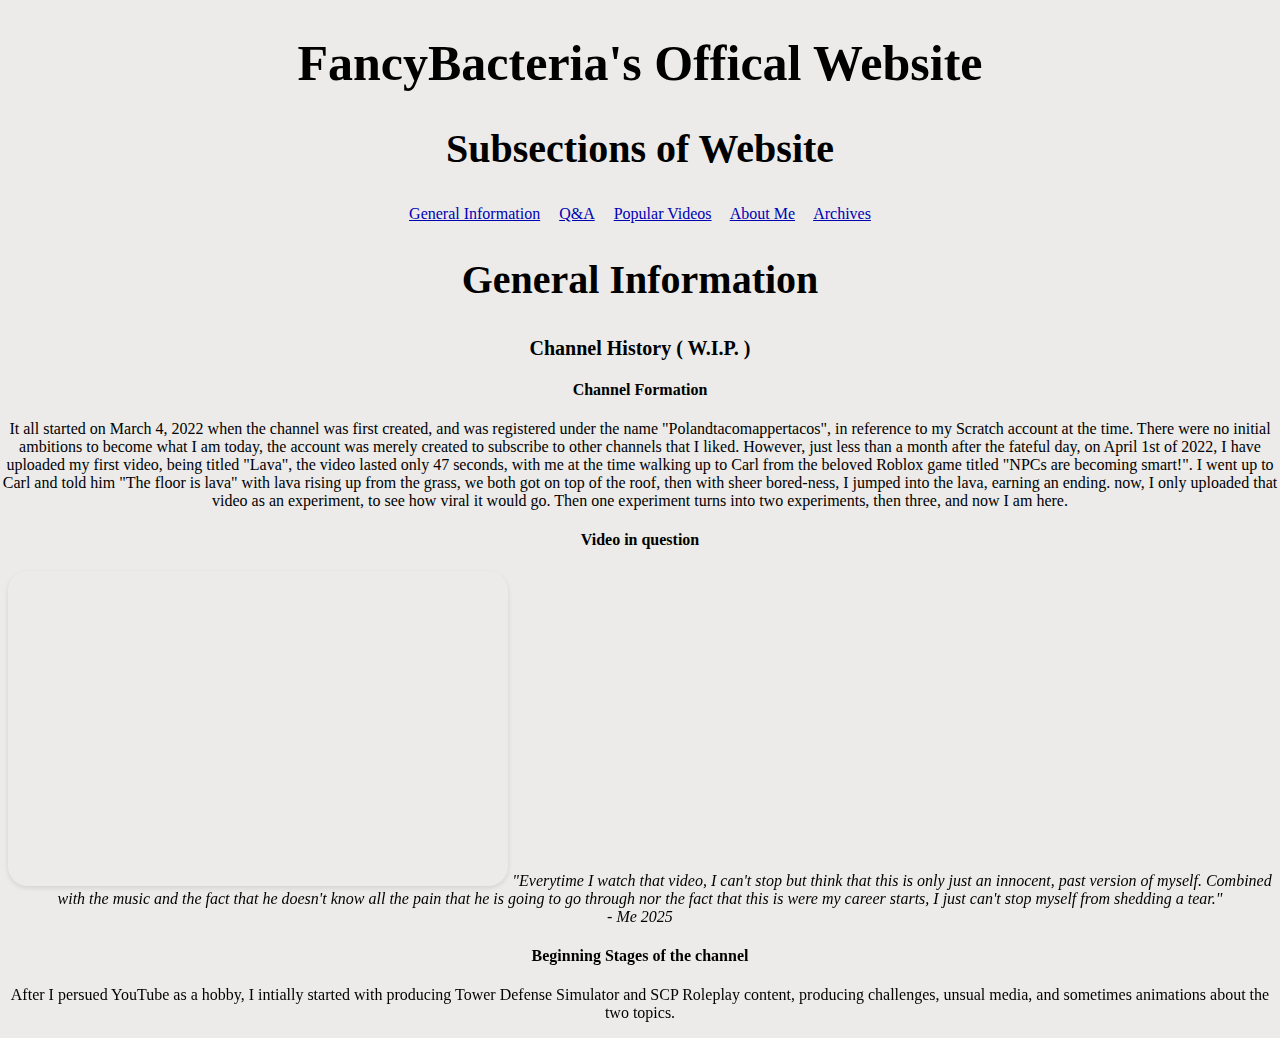
<file: index.html>
<!DOCTYPE html>
<head>
  <link rel="stylesheet" href="universal.css">
  <title>FancyBacteria's Website</title>
  <link rel="icon" type="image/jpg" href="favicon.jpg">
</head>
<body>
<h1 class="box">FancyBacteria's Offical Website</h1>
<h2 class="box2">Subsections of Website</h2>
<div class="box">
  <a href="index.html" class="current" style="margin-right: 15px;">General Information</a>
  <a href="QNA.html" style="margin-right: 15px;">Q&A</a>
  <a href="popular.html" style="margin-right: 15px;">Popular Videos</a>
  <a href="aboutme.html" style="margin-right: 15px;">About Me</a>
  <a href="archives.html">Archives</a>
</div>
<h2 class="box2">General Information</h2>
<h3 class="box2">Channel History ( W.I.P. )</h3>
<h4 class="box2">Channel Formation</h4>
<p class="box3">
  It all started on March 4, 2022 when the channel was first created, and was registered under the name "Polandtacomappertacos", in reference to my Scratch account at the time. There were no initial ambitions to become what I am today, 
  the account was merely created to subscribe to other channels that I liked. However, just less than a month after the fateful day, on April 1st of 2022, I have uploaded my first video, being titled "Lava", the video lasted only 47 seconds, 
  with me at the time walking up to Carl from the beloved Roblox game titled "NPCs are becoming smart!". I went up to Carl and told him "The floor is lava" with lava rising up from the grass, we both got on top of the roof, 
  then with sheer bored-ness, I jumped into the lava, earning an ending. now, I only uploaded that video as an experiment, to see how viral it would go. Then one experiment turns into two experiments, then three, and now I am here.
</p>
<h4 class="box2">Video in question</h4>
<div class="box4">
<embed type="video/mp4" src="https://www.youtube.com/embed/ME-6taded9I" width="500" class="video" height="315"> 
<em class="box2">"Everytime I watch that video, I can't stop but think that this is only just an innocent, past version of myself. Combined with the music and the fact that 
  he doesn't know all the pain that he is going to go through nor the fact that this is were my career starts, I just can't stop myself from shedding a tear." <br> - Me 2025
</em>
</div>
<h4 class="box2">Beginning Stages of the channel</h4>
<p class="box3">After I persued YouTube as a hobby, I intially started with producing Tower Defense Simulator and SCP Roleplay content, producing challenges, unsual media, and sometimes animations about the two topics.</p>
</body>
</html>
</file>
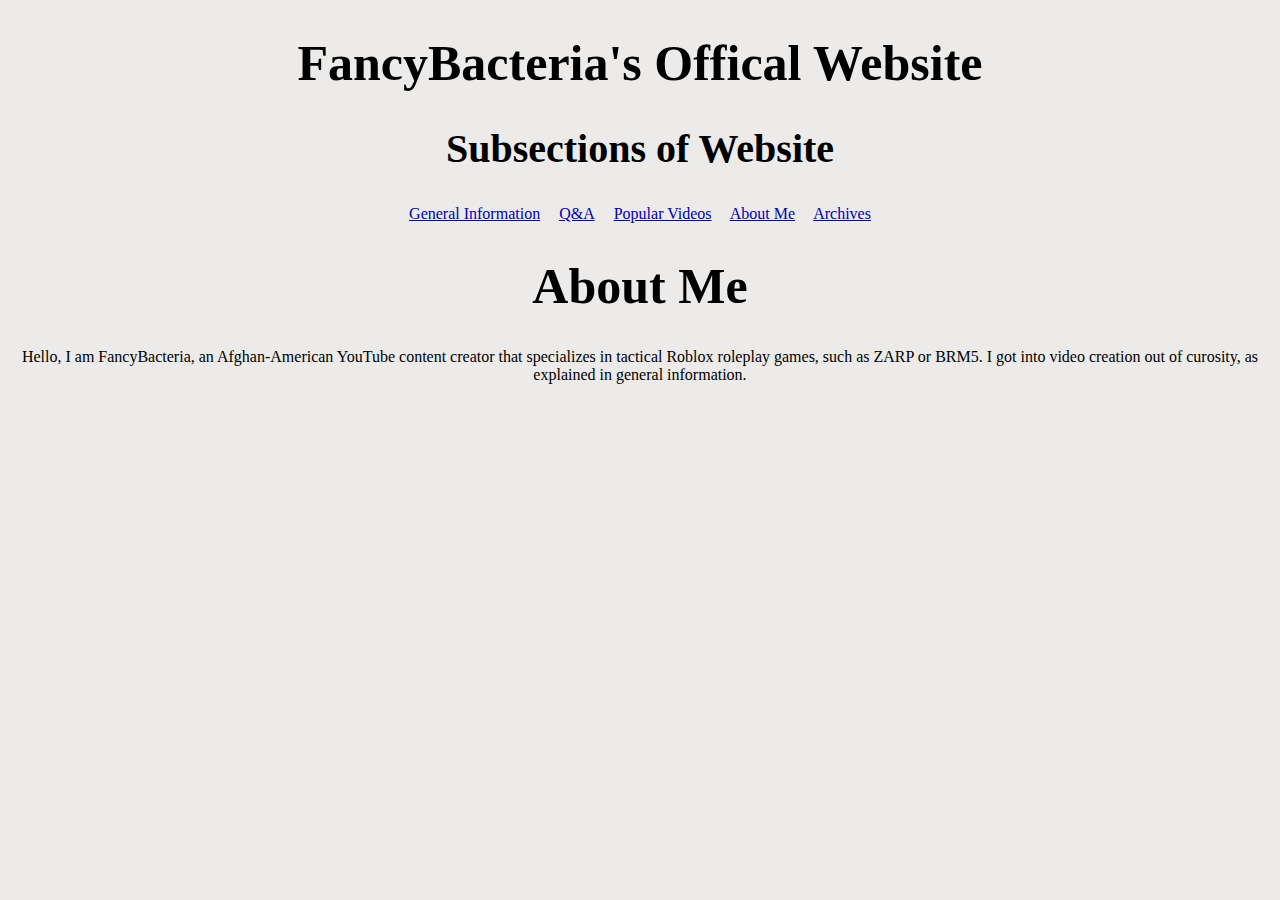
<file: aboutme.html>
<!DOCTYPE html>
<head>
  <link rel="stylesheet" href="universal.css">
  <title>FancyBacteria's Website</title>
  <link rel="icon" type="image/jpg" href="favicon.jpg">
</head>
<body>
<h1 class="box">FancyBacteria's Offical Website</h1>
<h2 class="box2">Subsections of Website</h2>
<div class="box">
  <a href="index.html" class="current" style="margin-right: 15px;">General Information</a>
  <a href="QNA.html" style="margin-right: 15px;">Q&A</a>
  <a href="popular.html" style="margin-right: 15px;">Popular Videos</a>
  <a href="aboutme.html" style="margin-right: 15px;">About Me</a>
  <a href="archives.html">Archives</a>
</div>
<h1 class="box2">About Me</h1>
<p class="box3">Hello, I am FancyBacteria, an Afghan-American YouTube content creator that specializes in tactical Roblox roleplay games, such as ZARP or BRM5. I got into video creation out of curosity, as explained in general information.
  
</p>
</body>
</html>
</file>
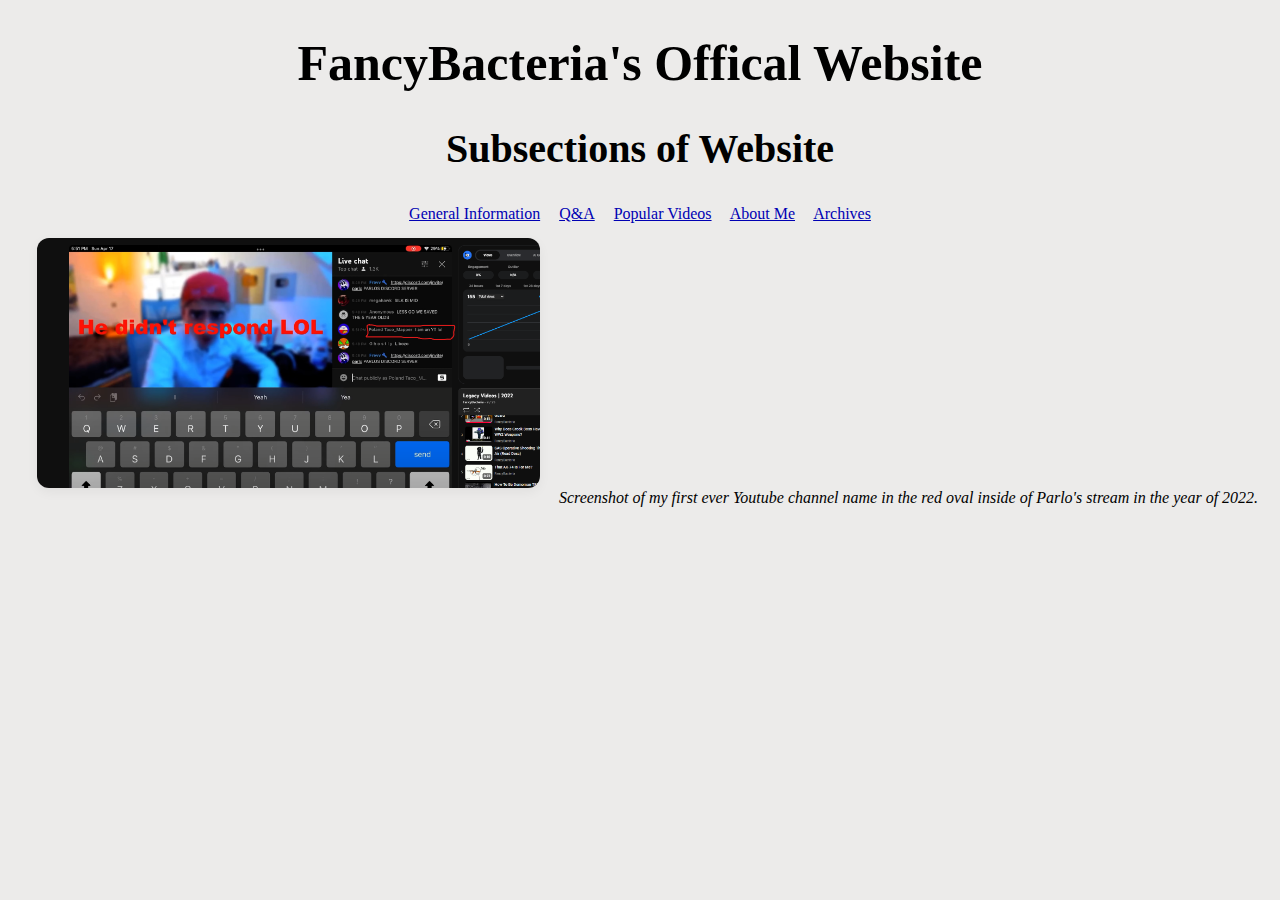
<file: archives.html>
<!DOCTYPE html>
<head>
  <link rel="stylesheet" href="universal.css">
  <title>FancyBacteria's Website</title>
  <link rel="icon" type="image/jpg" href="favicon.jpg">
</head>
<body>
<h1 class="box">FancyBacteria's Offical Website</h1>
<h2 class="box2">Subsections of Website</h2>
<div class="box">
  <a href="index.html" class="current" style="margin-right: 15px;">General Information</a>
  <a href="QNA.html" style="margin-right: 15px;">Q&A</a>
  <a href="popular.html" style="margin-right: 15px;">Popular Videos</a>
  <a href="aboutme.html" style="margin-right: 15px;">About Me</a>
  <a href="archives.html">Archives</a>
</div>
 <img src="PolandTacoMapperSighting.png" alt="Live chat of Parlo's stream back in the year 2022 with my first channel name being in the chat" class="box4">
 <em class="box">Screenshot of my first ever Youtube channel name in the red oval 
  inside of Parlo's stream in the year of 2022.
 </em>
</body>
</html>
</file>
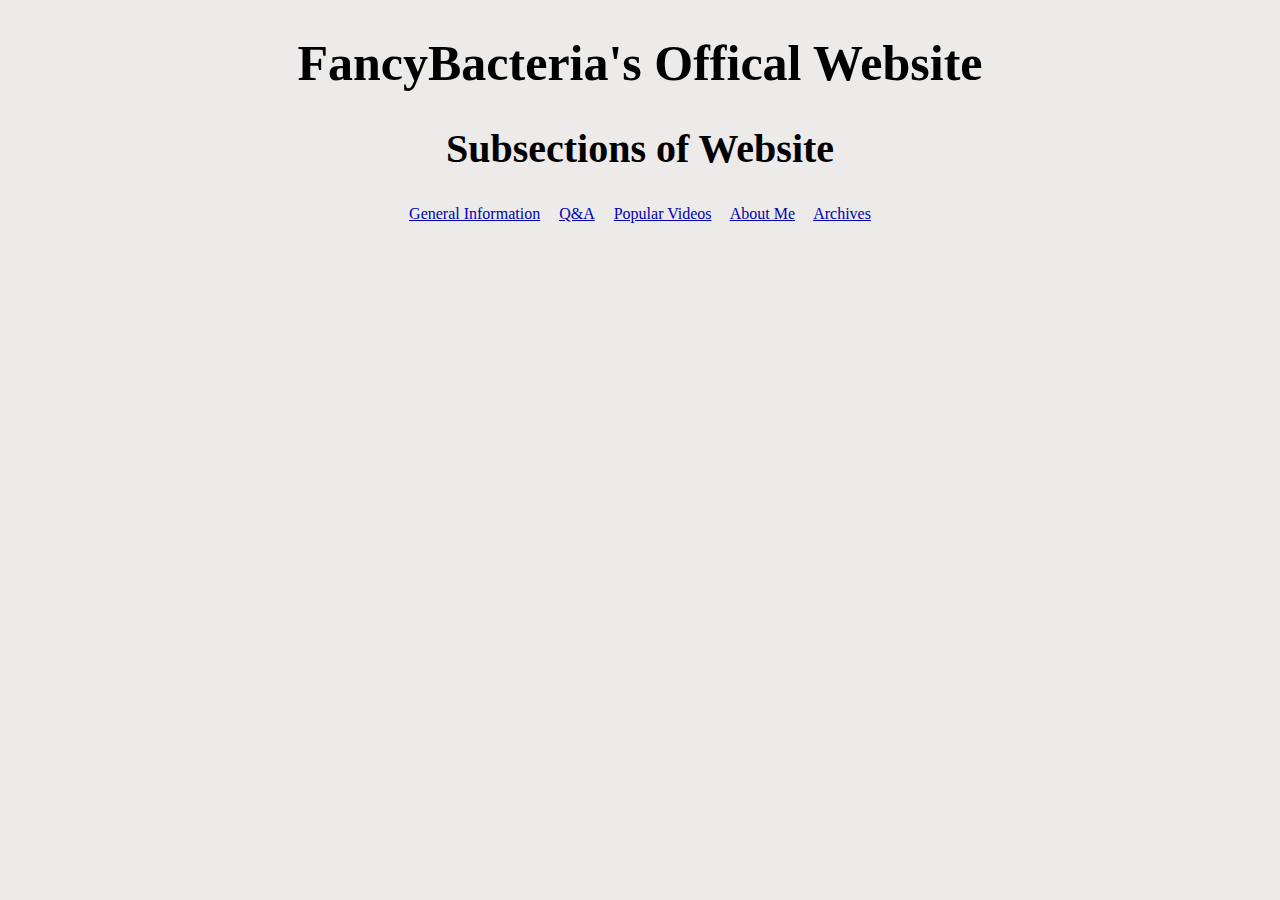
<file: popular.html>
<!DOCTYPE html>
<head>
  <link rel="stylesheet" href="universal.css">
  <title>FancyBacteria's Website</title>
  <link rel="icon" type="image/jpg" href="favicon.jpg">
</head>
<body>
<h1 class="box">FancyBacteria's Offical Website</h1>
<h2 class="box2">Subsections of Website</h2>
<div class="box">
  <a href="index.html" class="current" style="margin-right: 15px;">General Information</a>
  <a href="QNA.html" style="margin-right: 15px;">Q&A</a>
  <a href="popular.html" style="margin-right: 15px;">Popular Videos</a>
  <a href="aboutme.html" style="margin-right: 15px;">About Me</a>
  <a href="archives.html">Archives</a>
</div>

</body>
</html>
</file>
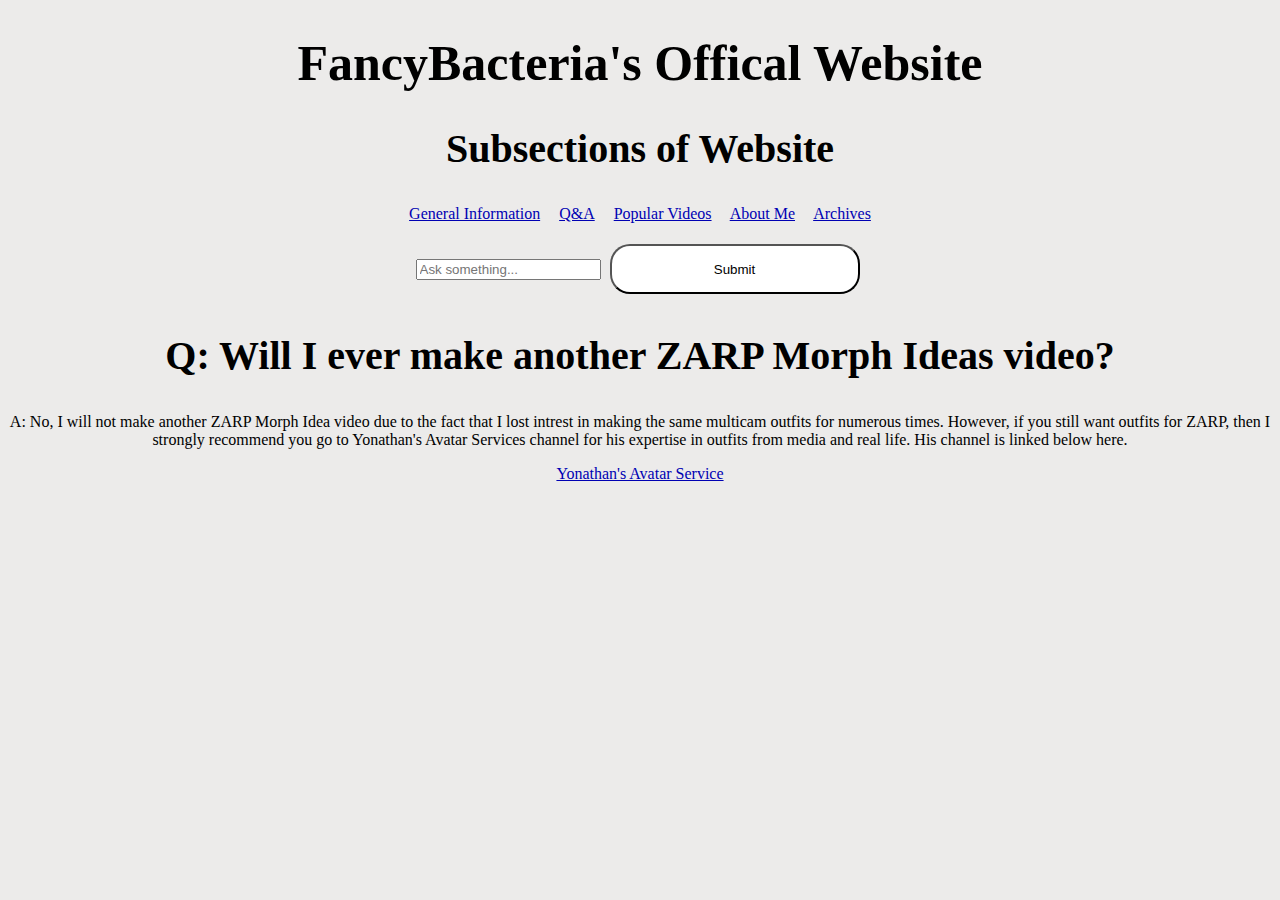
<file: QNA.html>
<!DOCTYPE html>
<head>
  <link rel="stylesheet" href="universal.css">
  <title>FancyBacteria's Website</title>
  <link rel="icon" type="image/jpg" href="favicon.jpg">
</head>
<body>
<h1 class="box">FancyBacteria's Offical Website</h1>
<h2 class="box2">Subsections of Website</h2>
<div class="box">
  <a href="index.html" class="current" style="margin-right: 15px;">General Information</a>
  <a href="QNA.html" style="margin-right: 15px;">Q&A</a>
  <a href="popular.html" style="margin-right: 15px;">Popular Videos</a>
  <a href="aboutme.html" style="margin-right: 15px;">About Me</a>
  <a href="archives.html">Archives</a>
</div>
<p>
<form class="box" action="https://formsubmit.co/polandtacomappertacos@gmail.com" method="POST">
  <input type="text" name="question" required placeholder="Ask something..." />
  <button type="submit" class="submita">Submit</button>
</form>

<h2 class="box">Q: Will I ever make another ZARP Morph Ideas video?</h2>
<p class="box">A: No, I will not make another ZARP Morph Idea video due to the fact that I lost intrest in making the same multicam outfits for numerous times. However, if you still want outfits for ZARP, then I strongly recommend you go to 
  Yonathan's Avatar Services channel for his expertise in outfits from media and real life. His channel is linked below here.</p>
<a class="box" href="https://www.youtube.com/@Yonathans_Avatar_Service/videos">Yonathan's Avatar Service</a>
</form>
</body>
</html>
</file>
<file: universal.css>
/* general */

body {
    background-color: #ecebea;
    font-family: Poppins;
    text-align:center;
    margin: 0px;
  }

h1 {
  font-size: 50px;
}

h2 {
  font-size: 40px;
}

h3 {
  font-size: 20px;
}

* {
  box-sizing: border-box;
}

hr {
  height: 1px;               
  background-color: black;   
  border: none;              
}


/**/


/* text box types */

header{
  background-color: #ecebea;
  text-align: center;
  margin-bottom: 30px;
}

aside {
  width:20%;
  float:left;
  padding: 10px;
}

section {
  width:30%;
  float:left;
  padding: 10px;
}

article {
  width:40%;
  float:left;
  padding: 10px;
}

warning {
  color: rgb(255, 0, 0);
  font-weight: bold;
  font-size: 20px;
}

/**/

/* navbar */

nav {
 box-shadow: 0 2px 5px rgba(0,0,0,0.1);
}

.navbar ul {
  list-style-type:none;
  background-color: rgb(158, 156, 40);
  padding:0px;
  margin:0px;
  overflow:hidden;
  text-align:center;
  justify-content: center;
  align-items: center;
}

.navbar a {
  color:rgb(226, 226, 226);
  text-decoration: none;
  padding:15px;
  display:block;
  text-align:center;
  justify-content: center;
  align-items: center;
  transition: background-color 0.3s ease;
}

.navbar a:hover {
  background-color: rgb(182, 179, 39);
  color:rgb(255, 255, 255);
}

.navbar li {
  float:left;
}

.navbar a i {
  margin-right: 8px;
  vertical-align: middle;
}

/**/

/* links */

a:hover {
 color: rgb(17, 0, 255);
 cursor: pointer;
}

a {
  color: rgb(0, 0, 179);
  transition: color 0.3s ease;
}

ul {
  list-style-type:none;
}


/**/

/* Buttons */

button {
    border-radius: 20px;
    background-color: rgb(255, 255, 255);
    text-decoration: none;
    margin: 5px;
    transition: background-color 0.3s ease, width 0.3s ease;
    height: 50px;
    width: 250px;
    font-family: Poppins, Arial, sans-serif;
}


button:hover {
  background-color: rgb(236, 234, 234);
  cursor:pointer;
  width: 350px;
}

.sb {
    background-color: rgb(38, 192, 24);
    color: white;
    font-family: 'Segoe UI', Arial, sans-serif;
    box-shadow: 1px 1px 4px rgba(0,0,0,0.2);
    height: 25px;
    width: 150px;
    transition: width 0.3s ease;
}

.sb:hover {
 background-color: rgb(34, 150, 23);
  cursor:pointer;
  width: 250px;
}

/**/

/* mobile accomidations */
@media screen and (max-width: 610px) {
  aside,section, article {
    width: 100%;
  }
}
/**/

/* images */

img {
    max-width: 100%;
    height: auto;
    border-radius: 12px;
    box-shadow: 0 4px 12px rgba(0, 0, 0, 0.05);
    margin: 15px;
    height: 250px
}

/**/

/* embed, videos */
  .video {
    border-radius: 20px;
    box-shadow: 0 2px 5px rgba(0,0,0,0.1);
  }

/**/

/* flexbox */
.archives {
  display: flex;
  flex-wrap: wrap;
  justify-content: flex-start;
  align-content: flex-start;
}
</file>
